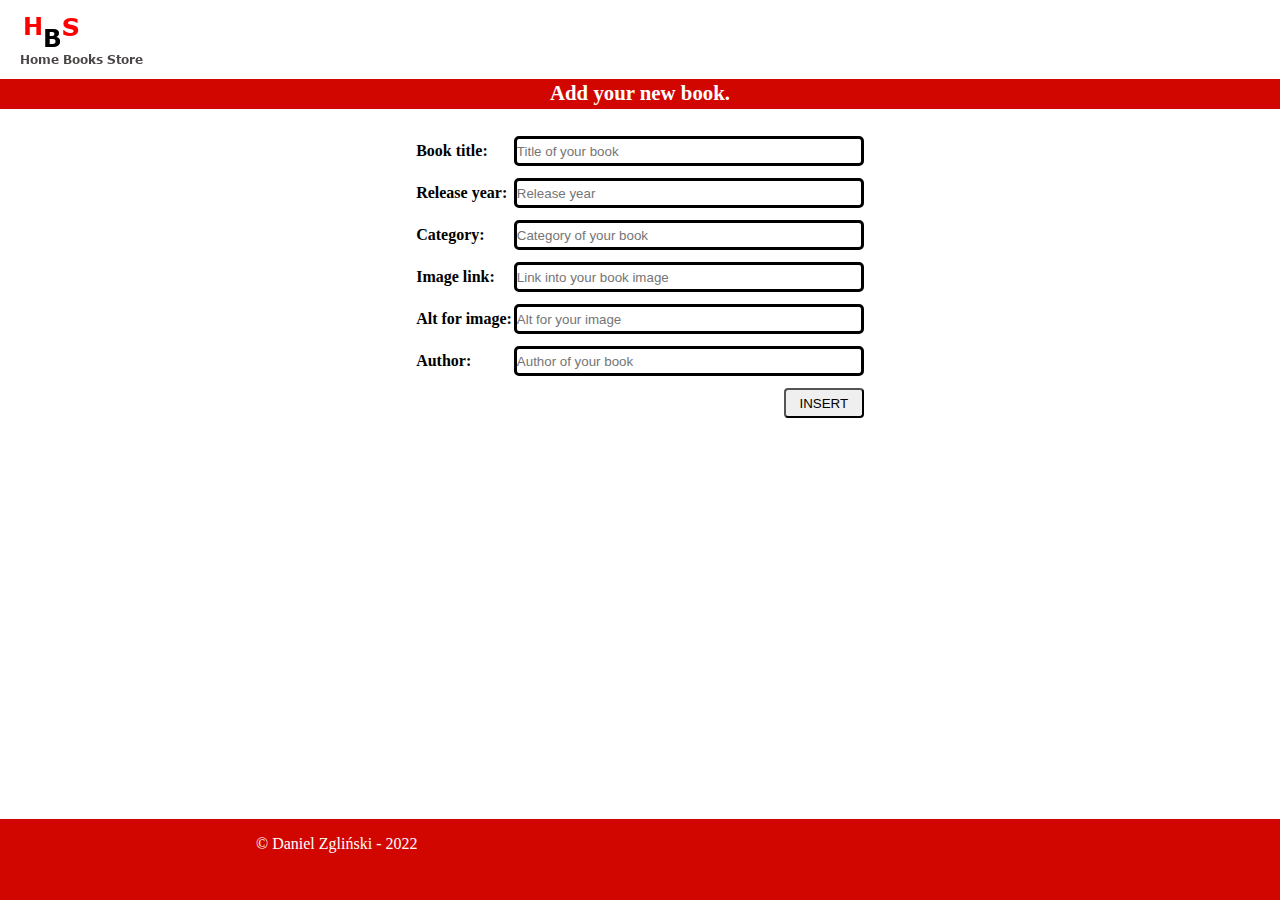
<file: addBook.html>
<!DOCTYPE html>
<html lang="pl">
<head>
    <meta charset="UTF-8">
    <meta http-equiv="X-UA-Compatible" content="IE=edge">
    <meta name="viewport" content="width=device-width, initial-scale=1.0">
    <link rel="preconnect" href="https://fonts.googleapis.com">
    <link rel="preconnect" href="https://fonts.gstatic.com" crossorigin>
    <link href="https://fonts.googleapis.com/css2?family=Roboto&display=swap" rel="stylesheet"> 
    <link rel="stylesheet" href="./css/addBook.css">
    <title>Add Book</title>
</head>
<body>
    <header class="header">
        <div class="header-logo">
            <img src="./media/logo.png" alt="Logo for this page">
        </div>
        <div class="header-red-line">
            <p class="header-p">Add your new book.</p>
        </div>
    </header>
    <form class="form">
        <div class="form-items">
            <table>
                <tr class="table-tr">
                    <td>
                        <label class="form-label-title" for="inputTitle">Book title:</label>
                    </td>
                    <td>
                        <input  class="form-input-title" type="text" id="inputTitle" name="inputTitle" placeholder="Title of your book" value=""/>        
                    </td>
                </tr>
                <tr class="table-tr">
                    <td>
                        <label class="form-label-year for="inputYear">Release year:</label>
                    </td>
                    <td>
                        <input class="form-input-year type="text" id="inputYear" name="inputYear" placeholder="Release year" value=""/>    
                    </td>
                </tr>
                <tr class="table-tr">
                    <td>
                        <label class="form-label-category for="inputCategory">Category:</label>
                    </td>
                    <td>
                        <input class="form-input-category type="text" id="inputCategory" name="inputCategory" placeholder="Category of your book" value=""/>                        
                    </td>
                </tr>
                <tr class="table-tr">
                    <td>
                        <label class="form-label-image for="inputImage">Image link:</label>
                    </td>
                    <td>
                        <input class="form-input-image type="text" id="inputImage" name="inputImage" placeholder="Link into your book image" value=""/>    
                    </td>
                </tr>
                <tr class="table-tr">
                    <td>
                        <label class="form-label-alt for="inputAlt">Alt for image:</label>
                    </td>
                    <td>
                        <input  class="form-input-alt type="text" id="inputAlt" name="inputAlt" placeholder="Alt for your image" value=""/>    
                    </td>
                </tr>
                <tr class="table-tr">
                    <td>
                        <label class="form-label-author for="inputAuthor">Author:</label>
                    </td>
                    <td>
                        <input class="form-input-author type="text" id="inputAuthor" name="inputAuthor" placeholder="Author of your book" value=""/>    
                    </td>
                </tr>
                <tr>
                    <td></td>
                    <td class="td-button">
                        <button class="form-submit-button" type="submit">INSERT</button>
                    </td>
                </tr>
                <tr>
                    <td></td>
                    <td class="td-p-validation">
                        <p class="form-validation-p" id="form-validation-p"></p>
                    </td>
                </tr>
            </table>
        </div>
    </form>
    <div class="footer-container">
        <div class="footer">
            <p class="footer-p">&#169 Daniel Zgliński - 2022</p>
        </div>
    </div>
    <script type="text/javascript" src="./js/addBook.js" ></script>
</body>
</html>
</file>
<file: css/addBook.css>
* {
    box-sizing: border-box;
    margin: 0;
    padding: 0;
    font-family: 'Roboto' sans-serif;
}

.header-logo {
    margin-left: 20px;
    margin-top: 15px;
}

.header-red-line {
    display: flex;
    justify-content: center;
    width: 100%;
    height: 30px;
    background-color: #d20600;
}

.header ~ .form {
    margin-top: 20px;
}

.header-p {
    margin-top: 2px;
    color: white;
    font-weight: 900;
    font-size: 1.3rem;
}

.form {
    position: relative;
}

td {
    height: 40px;
}

.form-items {
    display: flex;
    flex-direction: row;
    justify-content: center;
}

.td-button {
    text-align: end;
}

input {
    width: 350px;
}

.form-submit-button {
    height: 30px;
    width: 80px;
    border-radius: 4px;
    transition: background-color .5s;
}

.form-submit-button:hover {
    cursor: pointer;
    background-color: #adacac;
}

.form-validation-p {
    color: #d20600;
    font-weight: 700;
}

label {
    font-weight: 800;
}

input {
    border: 3px solid black;
    border-radius: 5px;
    height: 30px;
}

.footer-container {
    position: absolute;
    bottom: 0px;
    background-color: #d20600;
    width: 100%;
    height: 9vh;
    min-height: 4vh;
}

.footer {
    width: 60%;
    margin: 40px auto;
}

.footer-p {
    position: absolute;
    top: 20%;
    color: white;
}
</file>
